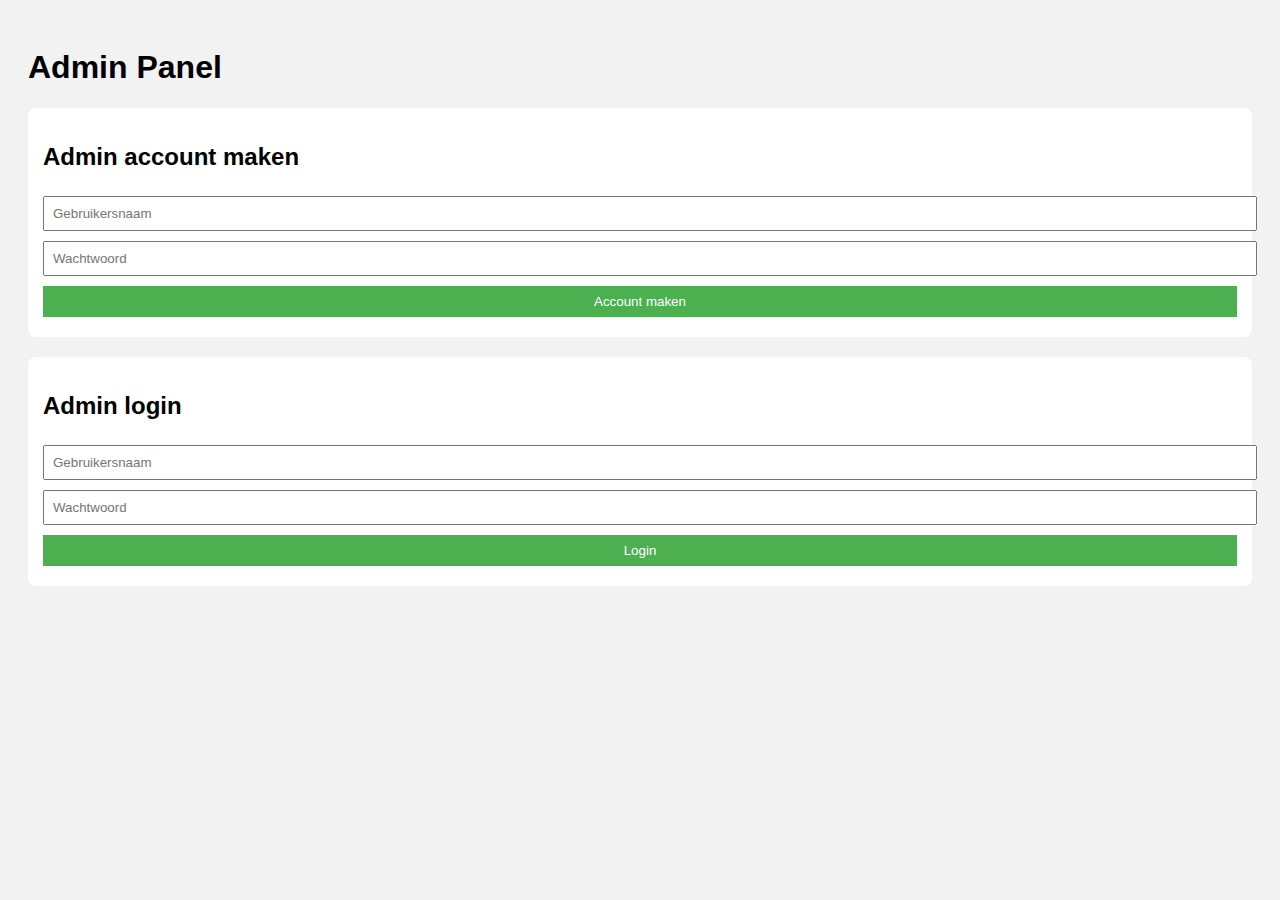
<file: admin.html>
<!DOCTYPE html>
<html lang="nl">
<head>
<meta charset="UTF-8">
<title>Admin Panel</title>
<style>
body {
  font-family: Arial;
  background: #f2f2f2;
  padding: 20px;
}
.box {
  background: white;
  padding: 15px;
  margin-bottom: 20px;
  border-radius: 8px;
}
input, textarea, button {
  width: 100%;
  margin: 5px 0;
  padding: 8px;
}
button {
  background: #4CAF50;
  color: white;
  border: none;
  cursor: pointer;
}
button:hover {
  background: #45a049;
}
.post {
  border: 1px solid #ccc;
  padding: 10px;
  margin-top: 10px;
}
</style>
</head>
<body>

<h1>Admin Panel</h1>

<div class="box" id="registerBox">
  <h2>Admin account maken</h2>
  <input id="regUser" placeholder="Gebruikersnaam">
  <input id="regPass" type="password" placeholder="Wachtwoord">
  <button onclick="register()">Account maken</button>
</div>

<div class="box" id="loginBox">
  <h2>Admin login</h2>
  <input id="logUser" placeholder="Gebruikersnaam">
  <input id="logPass" type="password" placeholder="Wachtwoord">
  <button onclick="login()">Login</button>
</div>

<div class="box" id="dashboard" style="display:none;">
  <h2>Dashboard</h2>

  <h3>Post maken</h3>
  <input id="postTitle" placeholder="Titel">
  <textarea id="postText" placeholder="Post tekst"></textarea>
  <button onclick="addPost()">Post opslaan</button>

  <h3>Posts</h3>
  <div id="posts"></div>
</div>

<script>
let loggedIn = false;

function register() {
  localStorage.setItem("adminUser", regUser.value);
  localStorage.setItem("adminPass", regPass.value);
  alert("Admin account gemaakt!");
}

function login() {
  if (
    logUser.value === localStorage.getItem("adminUser") &&
    logPass.value === localStorage.getItem("adminPass")
  ) {
    loggedIn = true;
    loginBox.style.display = "none";
    registerBox.style.display = "none";
    dashboard.style.display = "block";
    loadPosts();
  } else {
    alert("Foute login!");
  }
}

function addPost() {
  let posts = JSON.parse(localStorage.getItem("posts") || "[]");
  posts.push({ title: postTitle.value, text: postText.value });
  localStorage.setItem("posts", JSON.stringify(posts));
  postTitle.value = "";
  postText.value = "";
  loadPosts();
}

function loadPosts() {
  let posts = JSON.parse(localStorage.getItem("posts") || "[]");
  postsDiv = document.getElementById("posts");
  postsDiv.innerHTML = "";

  posts.forEach((post, i) => {
    postsDiv.innerHTML += `
      <div class="post">
        <input value="${post.title}" onchange="editPost(${i}, 'title', this.value)">
        <textarea onchange="editPost(${i}, 'text', this.value)">${post.text}</textarea>
      </div>
    `;
  });
}

function editPost(index, key, value) {
  let posts = JSON.parse(localStorage.getItem("posts"));
  posts[index][key] = value;
  localStorage.setItem("posts", JSON.stringify(posts));
}
</script>

</body>
</html>
</file>
